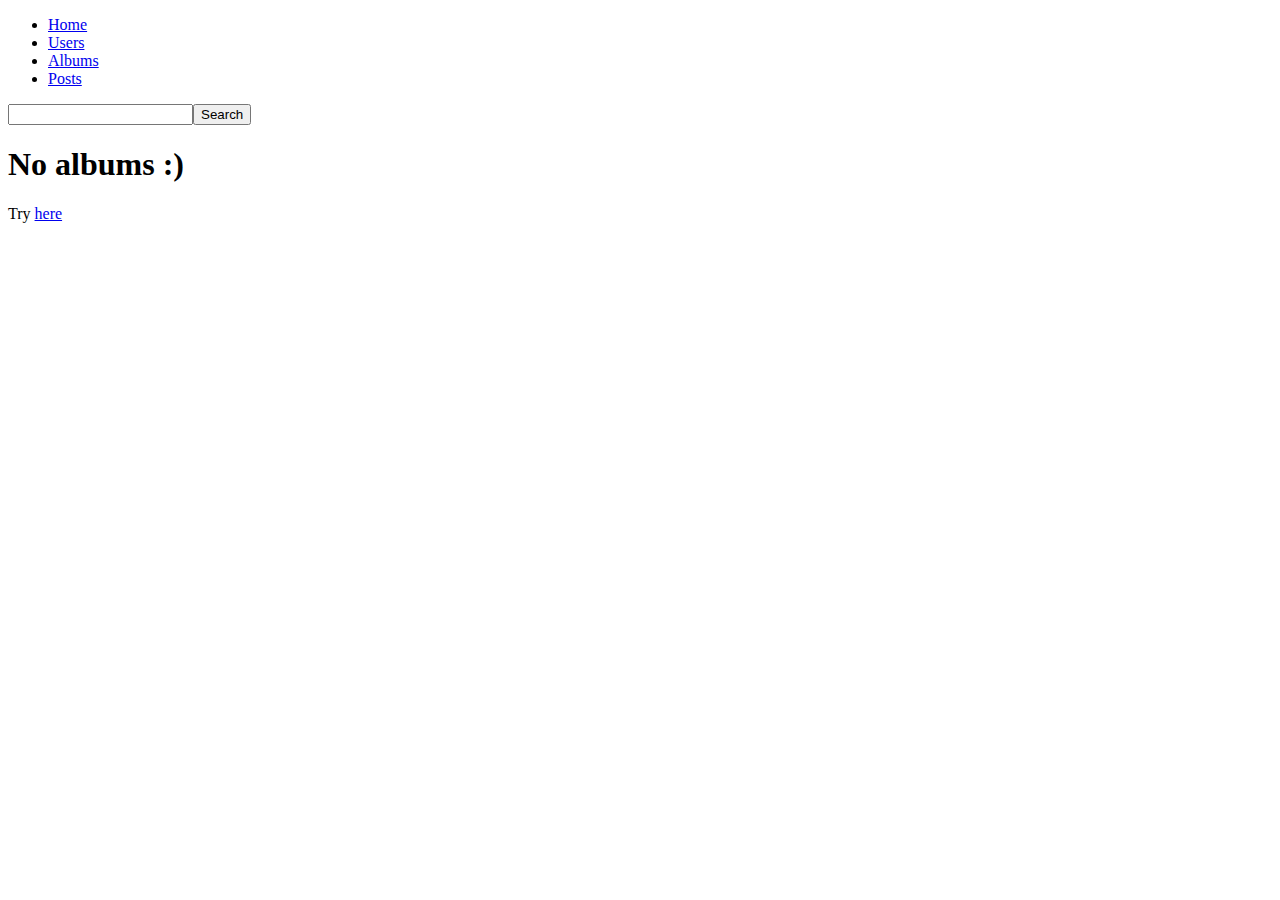
<file: album.html>
<!DOCTYPE html>
<html lang="en">
<head>
  <meta charset="UTF-8">
  <meta http-equiv="X-UA-Compatible" content="IE=edge">
  <meta name="viewport" content="width=device-width, initial-scale=1.0">
  <title>Album</title>
  <link rel="stylesheet" href="./style.css">
</head>
<body>
  <div id="album-wrapper"></div>

  <script type="module" src="./album/album.js"></script>
</body>
</html>
</file>
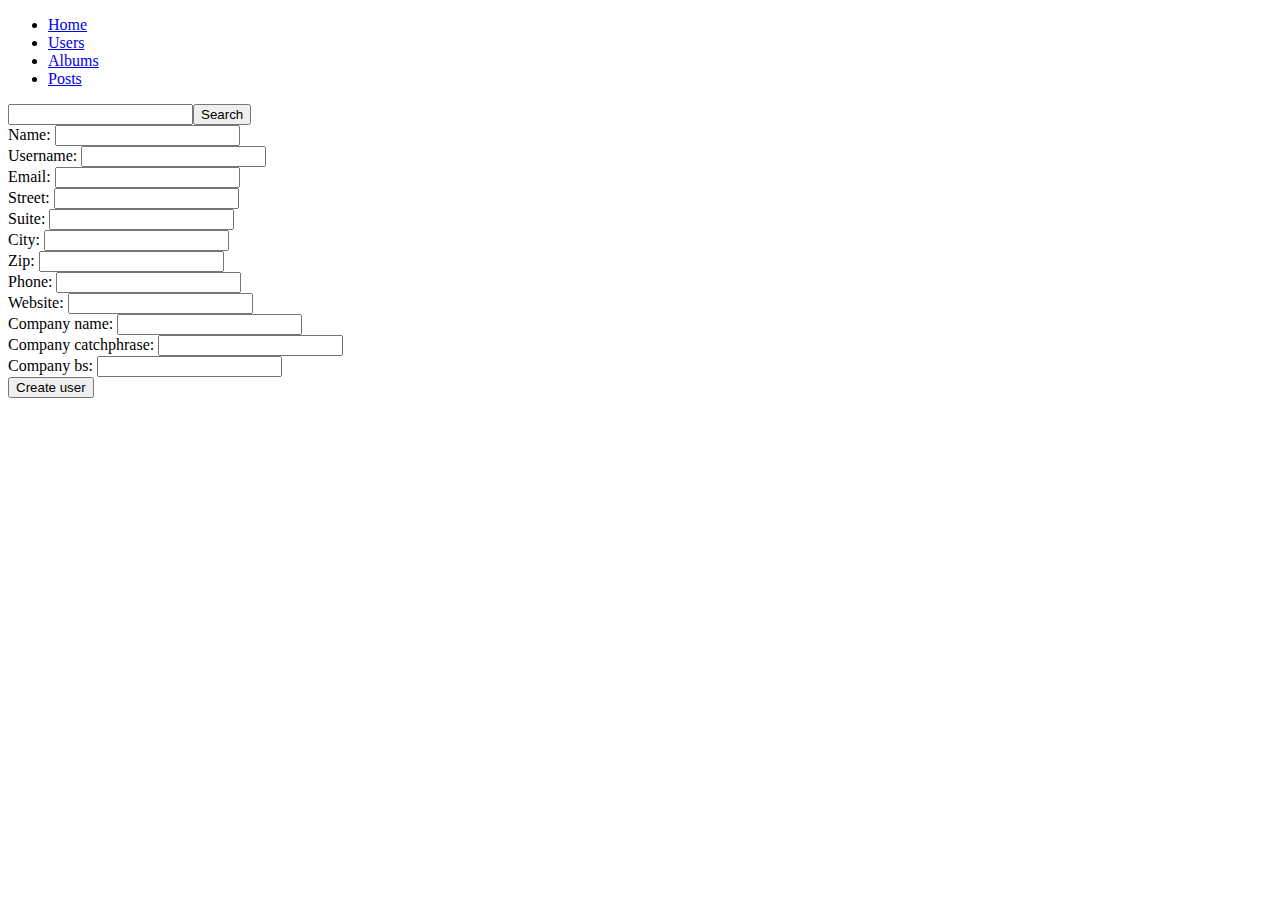
<file: create-user.html>
<!DOCTYPE html>
<html lang="en">
<head>
  <meta charset="UTF-8">
  <meta http-equiv="X-UA-Compatible" content="IE=edge">
  <meta name="viewport" content="width=device-width, initial-scale=1.0">
  <title>Create User</title>
</head>
<body>
  <form id="create-user-form">
    <div class="form-control">
      <label for="user-name">Name:</label>
      <input type="text" name="name" id="user-name">
    </div>

    <div class="form-control">
      <label for="user-username">Username:</label>
      <input type="text" name="username" id="user-username">
    </div>

    <div class="form-control">
      <label for="user-email">Email:</label>
      <input type="email" name="email" id="user-email">
    </div>

    <div class="form-control">
      <label for="user-street">Street:</label>
      <input type="text" name="street" id="user-street">
    </div>

    <div class="form-control">
      <label for="user-suite">Suite:</label>
      <input type="text" name="suite" id="user-suite">
    </div>

    <div class="form-control">
      <label for="user-city">City:</label>
      <input type="text" name="city" id="user-city">
    </div>

    <div class="form-control">
      <label for="user-zip">Zip:</label>
      <input type="text" name="zip" id="user-zip">
    </div>

    <div class="form-control">
      <label for="user-phone">Phone:</label>
      <input type="text" name="phone" id="user-phone" class="phone">
    </div>

    <div class="form-control">
      <label for="user-website">Website:</label>
      <input type="text" name="website" id="user-website">
    </div>

    <div class="form-control">
      <label for="user-company-name">Company name:</label>
      <input type="text" name="company-name" id="user-company-name">
    </div>

    <div class="form-control">
      <label for="user-company-catchphrase">Company catchphrase:</label>
      <input type="text" name="company-catchphrase" id="user-company-catchphrase">
    </div>

    <div class="form-control">
      <label for="user-company-bs">Company bs:</label>
      <input type="text" name="company-bs" id="user-company-bs">
    </div>

    <input type="submit" value="Create user">
  </form>

  <script type="module" src="./createUser/createUser.js"></script>
</body>
</html>
</file>
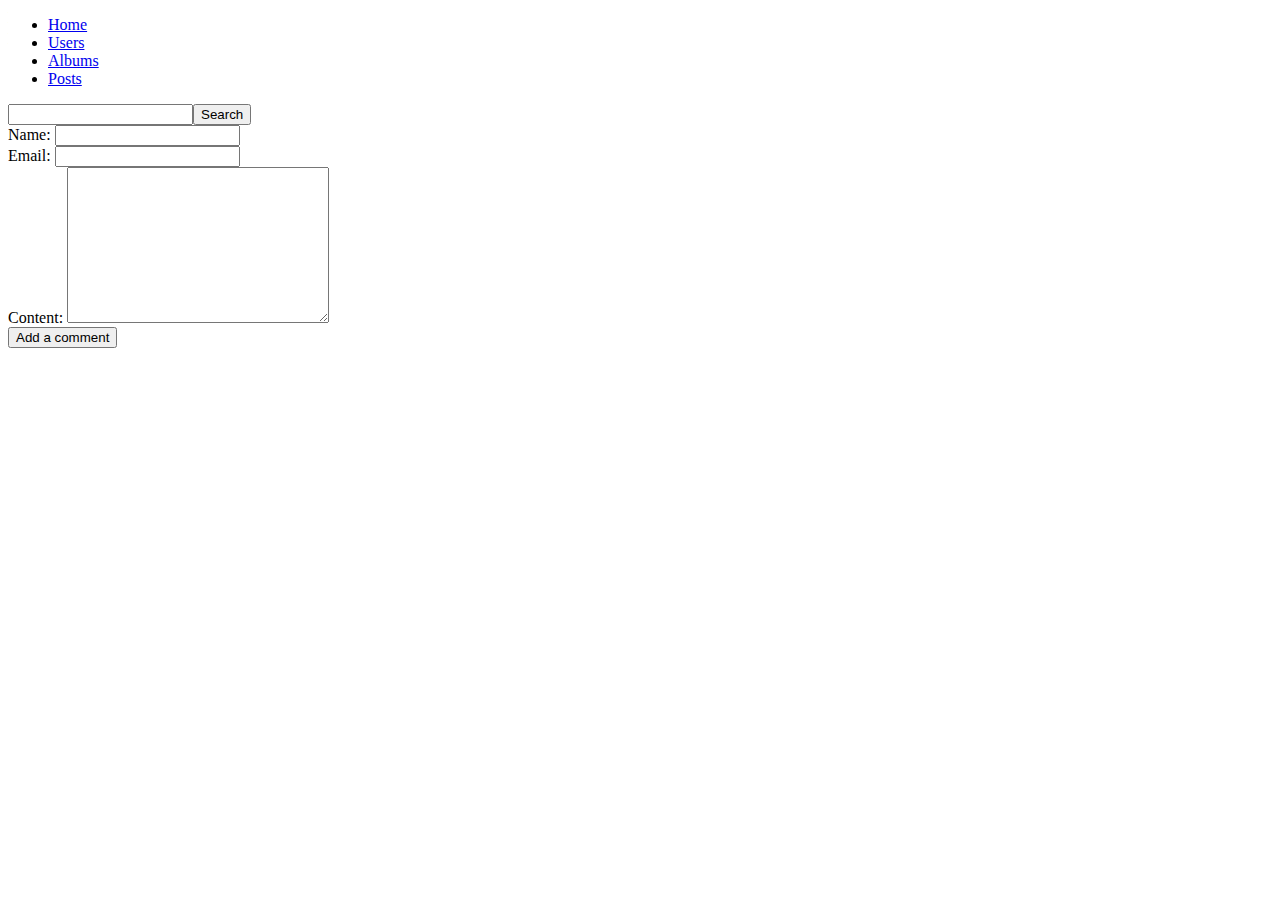
<file: post.html>
<!DOCTYPE html>
<html lang="en">
<head>
  <meta charset="UTF-8">
  <meta http-equiv="X-UA-Compatible" content="IE=edge">
  <meta name="viewport" content="width=device-width, initial-scale=1.0">
  <title>Post Page</title>
  <link rel="stylesheet" href="style.css">
</head>
<body>
  <form id="comments-form">
    <div class="form-control">
      <label for="comment-name">Name:</label>
      <input type="text" name="name" id="comment-name">
    </div>

    <div class="form-control">
      <label for="comment-email">Email:</label>
      <input type="email" name="email" id="comment-email">
    </div>

    <div class="form-control">
      <label for="comment-body">Content:</label>
      <textarea name="body" id="comment-body" cols="30" rows="10"></textarea>
    </div>

    <input type="submit" value="Add a comment" id="edit-button">
  </form>

  <div id="post-wrapper"></div>
  
  <script type="module" src="./post.js"></script>
</body>
</html>
</file>
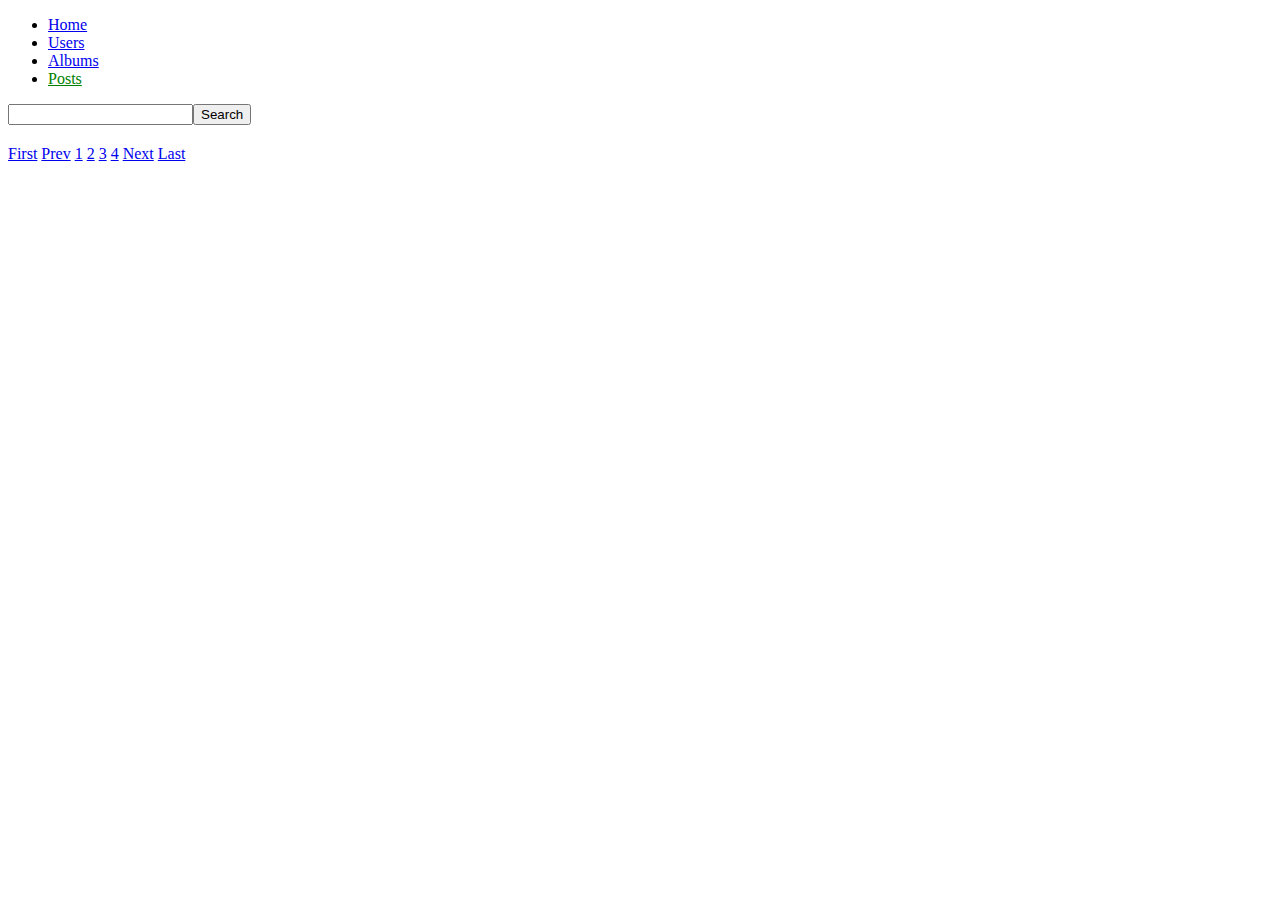
<file: posts.html>
<!DOCTYPE html>
<html lang="en">
<head>
  <meta charset="UTF-8">
  <meta http-equiv="X-UA-Compatible" content="IE=edge">
  <meta name="viewport" content="width=device-width, initial-scale=1.0">
  <title>Posts Page</title>
  <link rel="stylesheet" href="style.css">
</head>
<body>
  <div id="posts-wrapper"></div>

  <div>
    <a href="#">First</a>
    <a href="#">Prev</a>
    <a href="./posts.html?page=1&limit=25">1</a>
    <a href="./posts.html?page=2&limit=25">2</a>
    <a href="./posts.html?page=3&limit=25">3</a>
    <a href="./posts.html?page=4&limit=25">4</a>
    <a href="#">Next</a>
    <a href="#">Last</a>
  </div>

  <!-- <select name="" id="">
    <option value="">10</option>
    <option value="">20</option>
    <option value="">25</option>
    <option value="">50</option>
  </select> -->

  <script type="module" src="./posts.js"></script>
</body>
</html>
</file>
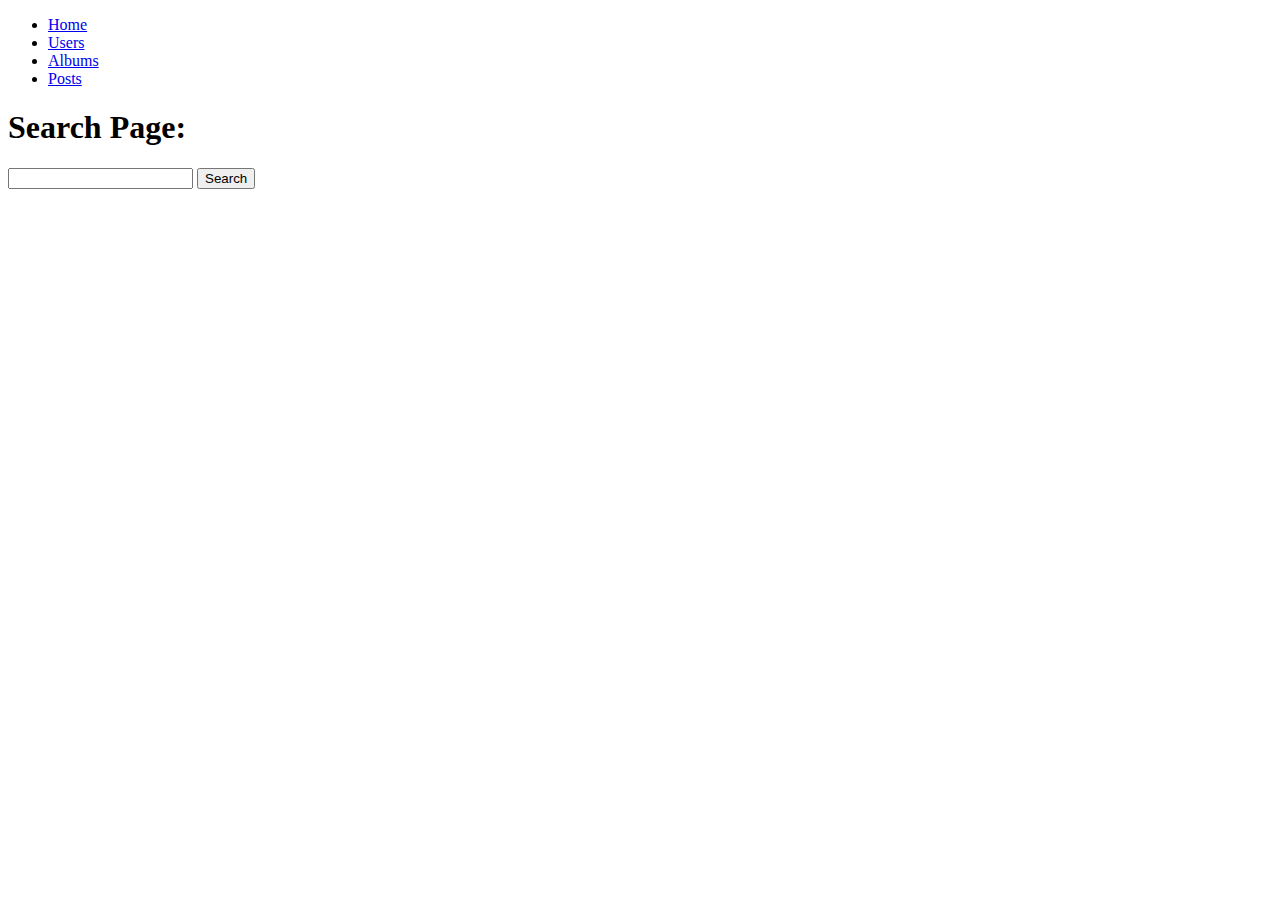
<file: search.html>
<!DOCTYPE html>
<html lang="en">
<head>
  <meta charset="UTF-8">
  <meta http-equiv="X-UA-Compatible" content="IE=edge">
  <meta name="viewport" content="width=device-width, initial-scale=1.0">
  <title>Search Page</title>
  <link rel="stylesheet" href="style.css">
</head>
<body>
  <h1>Search Page:</h1>

  <form id="search-page-form">
    <input type="text" name="search-input" id="search-input-text">
    <input type="submit" value="Search">
  </form>

  <div id="search-results"></div>

  <script type="module" src="./search.js"></script>
</body>
</html>
</file>
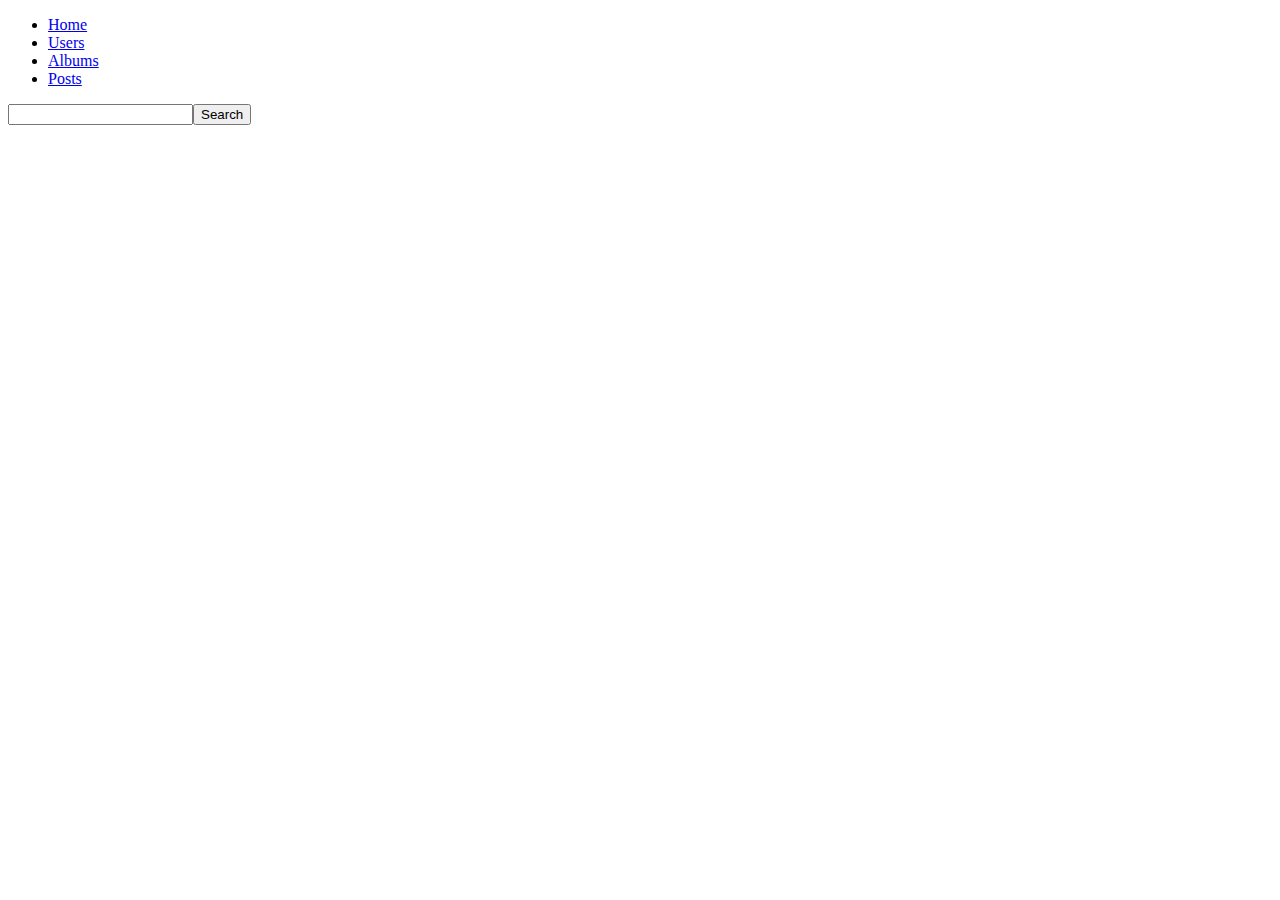
<file: user.html>
<!DOCTYPE html>
<html lang="en">
<head>
  <meta charset="UTF-8">
  <meta http-equiv="X-UA-Compatible" content="IE=edge">
  <meta name="viewport" content="width=device-width, initial-scale=1.0">
  <title>User Page</title>
  <link rel="stylesheet" href="style.css">
</head>
<body>
  <div id="user-info"></div>
  <div id="posts-wrapper"></div>
  <div id="user-albums"></div>

  <script type="module" src="./user.js"></script>
</body>
</html>
</file>
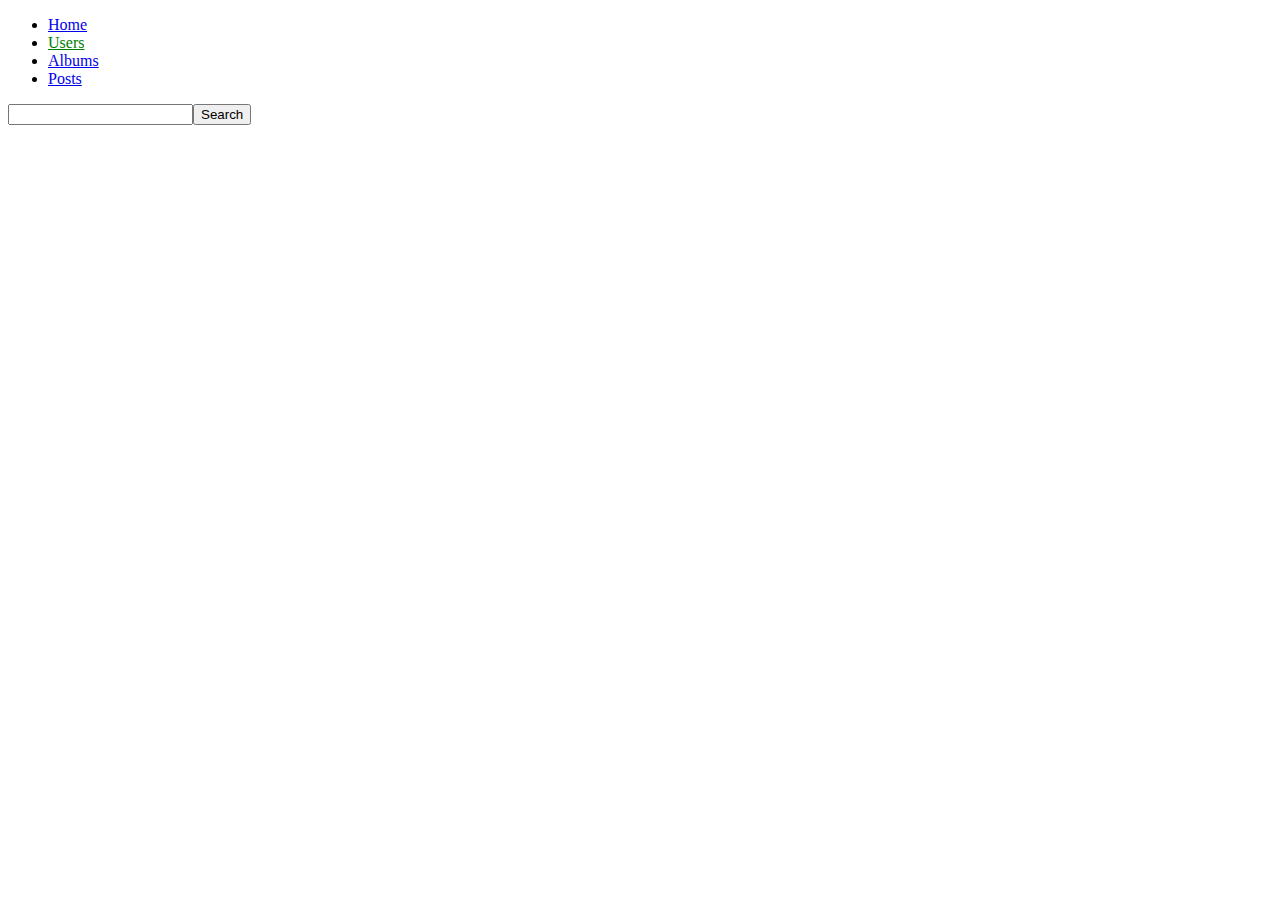
<file: users.html>
<!DOCTYPE html>
<html lang="en">
<head>
  <meta charset="UTF-8">
  <meta http-equiv="X-UA-Compatible" content="IE=edge">
  <meta name="viewport" content="width=device-width, initial-scale=1.0">
  <title>Users Page</title>
  <link rel="stylesheet" href="./style.css">
</head>
<body>
  <div id="users-wrapper"></div>

  <script type="module" src="./users/users.js"></script>
</body>
</html>
</file>
<file: style.css>
.active {
  color: green;
}
</file>
